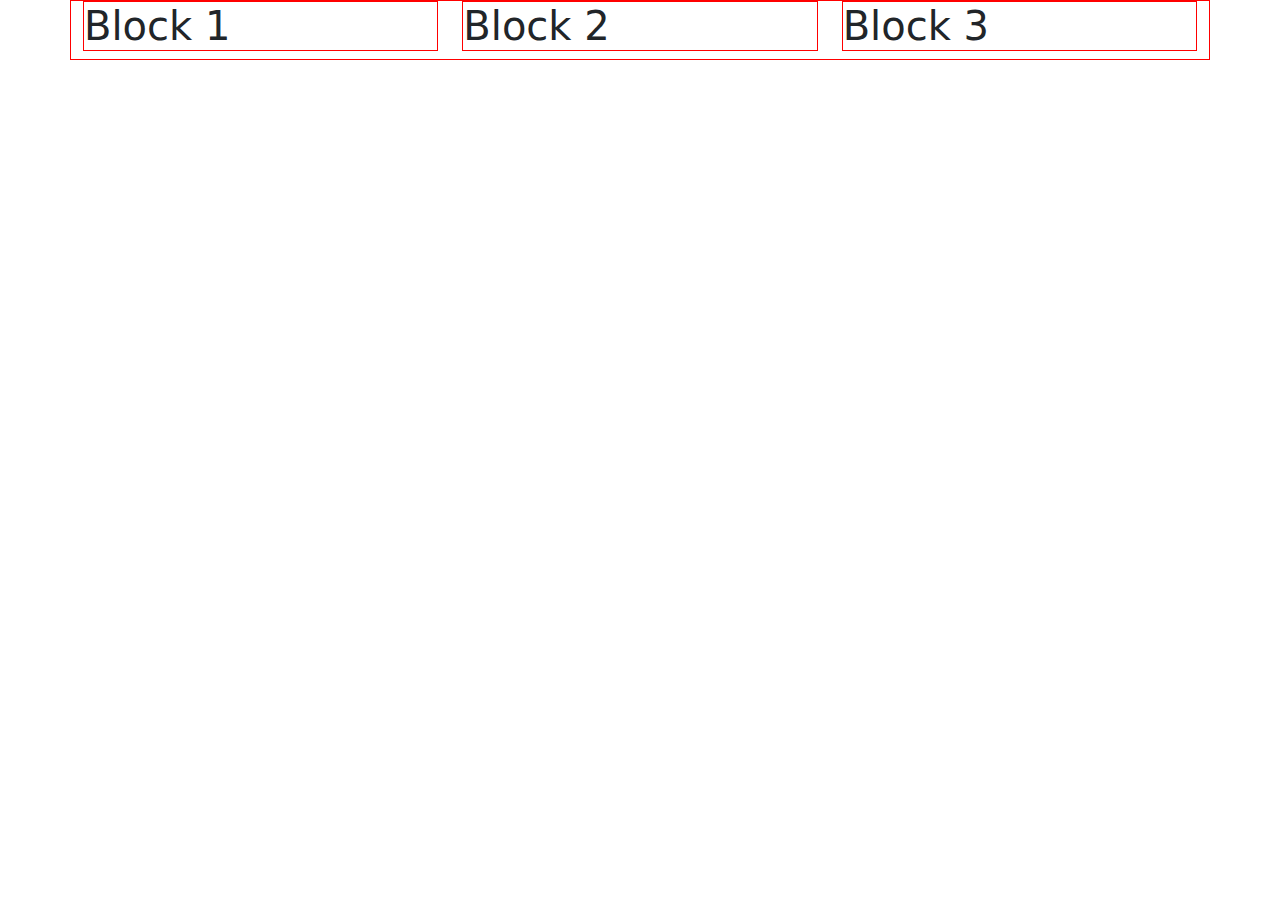
<file: Bootstrap-Responsive-Layout/responsive-layout.html>
<!doctype html>
<html lang="en">
	<head>
		<title>Repnsive Layout</title>
		
		<!-- meta -->
		<meta charset="UTF-8">
		<meta name="description" content="Free Web tutorials">
		<meta name="keywords" content="HTML, CSS, JavaScript">
		<meta name="author" content="John Doe">
		<meta name="viewport" content="width=device-width, initial-scale=1.0">
		
		<!-- bootstrap css -->
		<link href="https://cdn.jsdelivr.net/npm/bootstrap@5.3.3/dist/css/bootstrap.min.css" rel="stylesheet">
		
		<!-- default css -->
		<link href="assets\css\style.css" rel="stylesheet">
	</head>
	
	<body>
		<section id="header">
			<section class="container b">
				<div class="row">
					<div class="col-md-4">
						<h1 class="b">
							Block 1
						</h1>
					</div>
					<div class="col-md-4">
						<h1 class="b">
							Block 2
						</h1>
					</div>
					<div class="col-md-4">
						<h1 class="b">
							Block 3
						</h1>
					</div>
				</div>
			</section>
		
		</section>
		
		<!-- bootstrap js -->
		<script src="https://cdn.jsdelivr.net/npm/bootstrap@5.3.3/dist/js/bootstrap.bundle.min.js"></script>
	</body>
</html>
</file>
